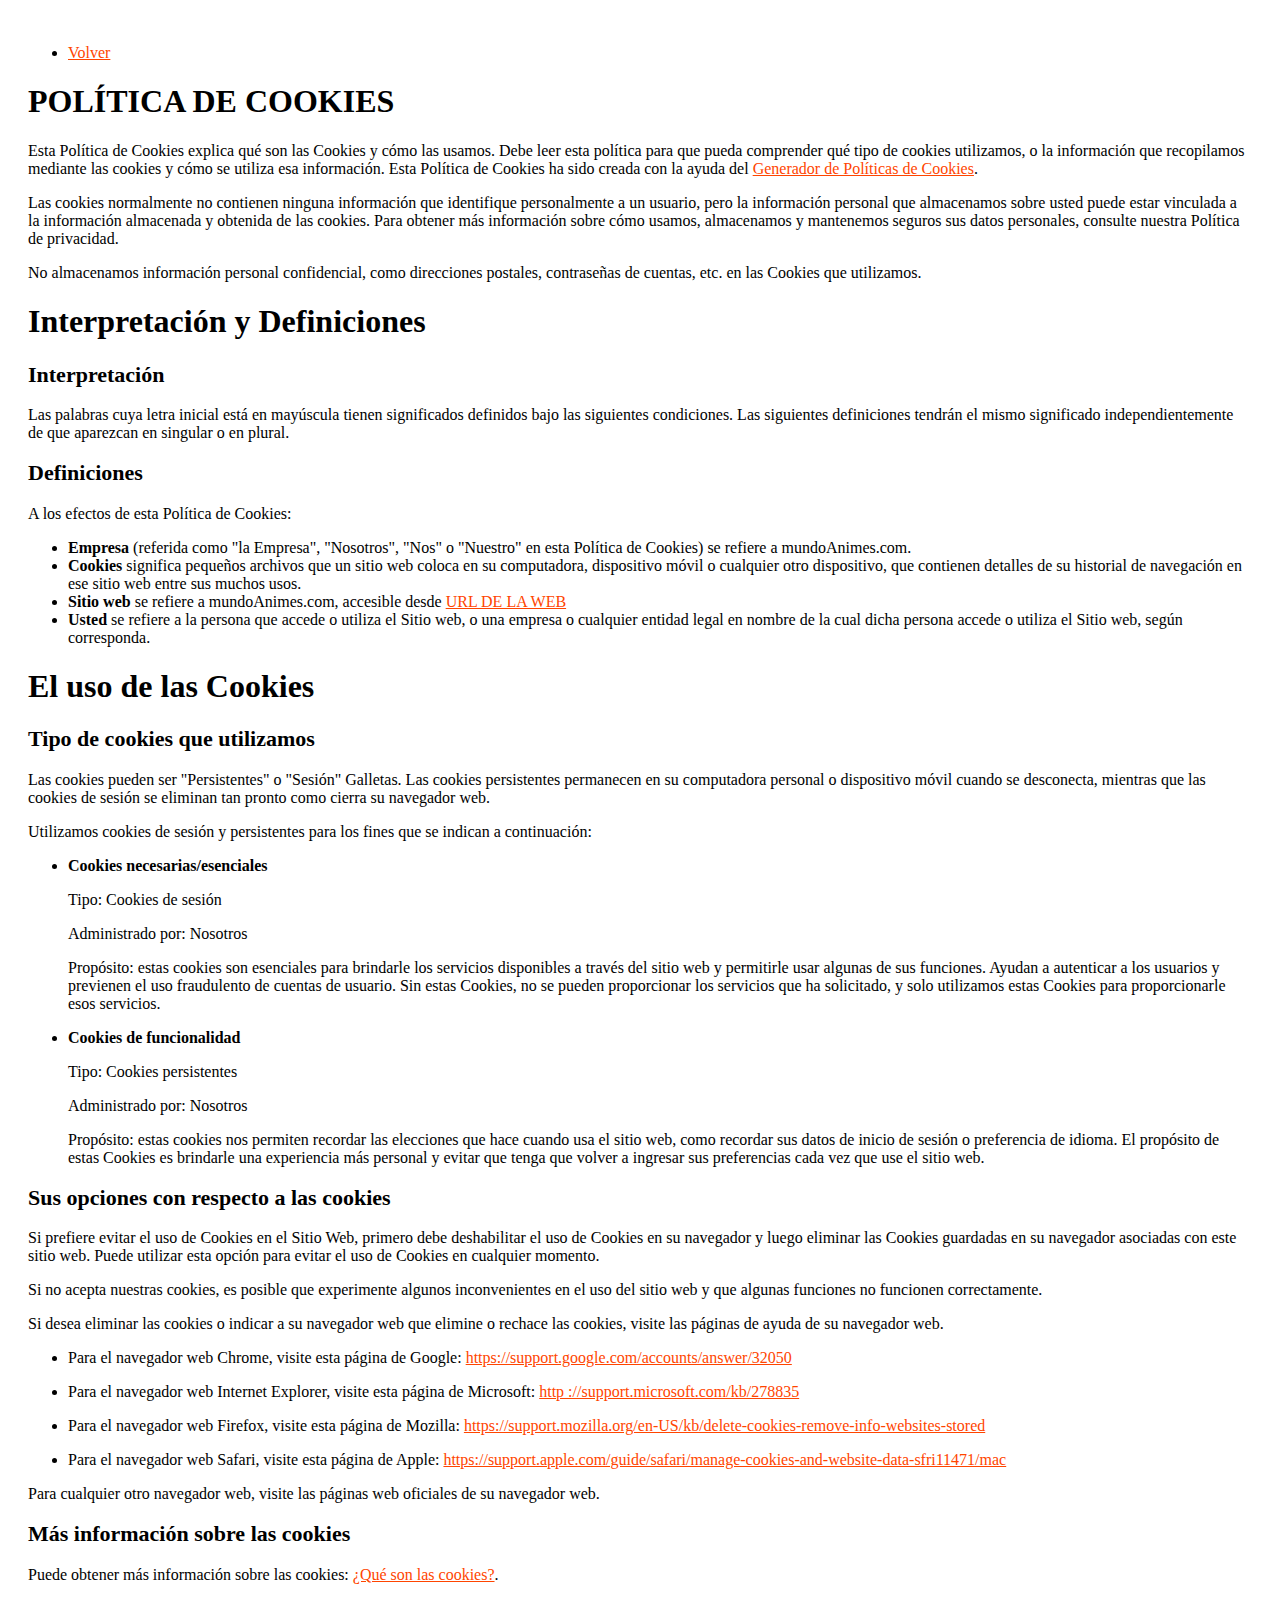
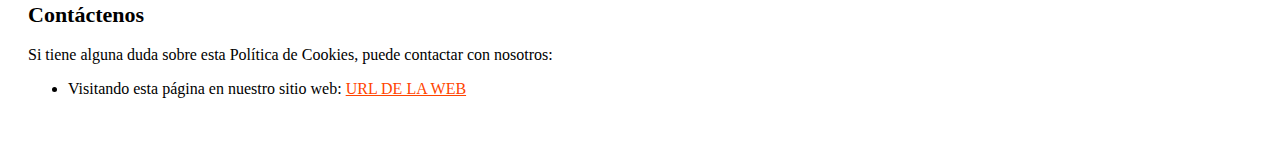
<file: cookies.html>
<!DOCTYPE html>
<html lang="en">
<head>
	<meta charset="UTF-8">
	<meta name="viewport" content="width=device-width, initial-scale=1.0">
	<title>Términos y Condiciones</title>
	<link rel="stylesheet" href="">
	<style>
		body {
			padding: 20px;
		}
		h2 { 
			font-size: 22px;
		}
		a {
			color: orangered;
		}
	</style>
</head>
<body>
	<header>
		<nav>
			<ul>
				<li><a href="index.html">Volver</a></li>
			</ul>
		</nav>		
	</header>

	<h1>POLÍTICA DE COOKIES</h1>

<p>Esta Política de Cookies explica qué son las Cookies y cómo las usamos. Debe leer esta política para que pueda comprender qué tipo de cookies utilizamos, o la información que recopilamos mediante las cookies y cómo se utiliza esa información. Esta Política de Cookies ha sido creada con la ayuda del <a href="https://www.privacypolicies.com/cookies-policy-generator/" target="_blank">Generador de Políticas de Cookies</a>.</p >
<p>Las cookies normalmente no contienen ninguna información que identifique personalmente a un usuario, pero la información personal que almacenamos sobre usted puede estar vinculada a la información almacenada y obtenida de las cookies. Para obtener más información sobre cómo usamos, almacenamos y mantenemos seguros sus datos personales, consulte nuestra Política de privacidad.</p>
<p>No almacenamos información personal confidencial, como direcciones postales, contraseñas de cuentas, etc. en las Cookies que utilizamos.</p>
<h1>Interpretación y Definiciones</h1>
<h2>Interpretación</h2>
<p>Las palabras cuya letra inicial está en mayúscula tienen significados definidos bajo las siguientes condiciones. Las siguientes definiciones tendrán el mismo significado independientemente de que aparezcan en singular o en plural.</p>
<h2>Definiciones</h2>
<p>A los efectos de esta Política de Cookies:</p>
<ul>
<li><strong>Empresa</strong> (referida como "la Empresa", "Nosotros", "Nos" o "Nuestro" en esta Política de Cookies) se refiere a mundoAnimes.com.</li >
<li><strong>Cookies</strong> significa pequeños archivos que un sitio web coloca en su computadora, dispositivo móvil o cualquier otro dispositivo, que contienen detalles de su historial de navegación en ese sitio web entre sus muchos usos.</li>
<li><strong>Sitio web</strong> se refiere a mundoAnimes.com, accesible desde <a href="URL DE LA WEB" rel="external nofollow noopener" target="_blank">URL DE LA WEB</a></li>
<li><strong>Usted</strong> se refiere a la persona que accede o utiliza el Sitio web, o una empresa o cualquier entidad legal en nombre de la cual dicha persona accede o utiliza el Sitio web, según corresponda.</li>
</ul>
<h1>El uso de las Cookies</h1>
<h2>Tipo de cookies que utilizamos</h2>
<p>Las cookies pueden ser &quot;Persistentes&quot; o &quot;Sesión&quot; Galletas. Las cookies persistentes permanecen en su computadora personal o dispositivo móvil cuando se desconecta, mientras que las cookies de sesión se eliminan tan pronto como cierra su navegador web.</p>
<p>Utilizamos cookies de sesión y persistentes para los fines que se indican a continuación:</p>
<ul>
<li>
<p><strong>Cookies necesarias/esenciales</strong></p>
<p>Tipo: Cookies de sesión</p>
<p>Administrado por: Nosotros</p>
<p>Propósito: estas cookies son esenciales para brindarle los servicios disponibles a través del sitio web y permitirle usar algunas de sus funciones. Ayudan a autenticar a los usuarios y previenen el uso fraudulento de cuentas de usuario. Sin estas Cookies, no se pueden proporcionar los servicios que ha solicitado, y solo utilizamos estas Cookies para proporcionarle esos servicios.</p>
</li>
<li>
<p><strong>Cookies de funcionalidad</strong></p>
<p>Tipo: Cookies persistentes</p>
<p>Administrado por: Nosotros</p>
<p>Propósito: estas cookies nos permiten recordar las elecciones que hace cuando usa el sitio web, como recordar sus datos de inicio de sesión o preferencia de idioma. El propósito de estas Cookies es brindarle una experiencia más personal y evitar que tenga que volver a ingresar sus preferencias cada vez que use el sitio web.</p>
</li>
</ul>
<h2>Sus opciones con respecto a las cookies</h2>
<p>Si prefiere evitar el uso de Cookies en el Sitio Web, primero debe deshabilitar el uso de Cookies en su navegador y luego eliminar las Cookies guardadas en su navegador asociadas con este sitio web. Puede utilizar esta opción para evitar el uso de Cookies en cualquier momento.</p>
<p>Si no acepta nuestras cookies, es posible que experimente algunos inconvenientes en el uso del sitio web y que algunas funciones no funcionen correctamente.</p>
<p>Si desea eliminar las cookies o indicar a su navegador web que elimine o rechace las cookies, visite las páginas de ayuda de su navegador web.</p>
<ul>	
<li>
<p>Para el navegador web Chrome, visite esta página de Google: <a href="https://support.google.com/accounts/answer/32050" rel="external nofollow noopener" target="_blank"> https://support.google.com/accounts/answer/32050</a></p>
</li>
<li>
<p>Para el navegador web Internet Explorer, visite esta página de Microsoft: <a href="http://support.microsoft.com/kb/278835" rel="external nofollow noopener" target="_blank">http ://support.microsoft.com/kb/278835</a></p>
</li>
<li>
<p>Para el navegador web Firefox, visite esta página de Mozilla: <a href="https://support.mozilla.org/en-US/kb/delete-cookies-remove-info-websites-stored" rel ="nofollow noopener externo" target="_blank">https://support.mozilla.org/en-US/kb/delete-cookies-remove-info-websites-stored</a></p>
</li>
<li>
<p>Para el navegador web Safari, visite esta página de Apple: <a href="https://support.apple.com/guide/safari/manage-cookies-and-website-data-sfri11471/mac" rel ="nofollow noopener externo" target="_blank">https://support.apple.com/guide/safari/manage-cookies-and-website-data-sfri11471/mac</a></p>
</li>
</ul>
<p>Para cualquier otro navegador web, visite las páginas web oficiales de su navegador web.</p>
<h2>Más información sobre las cookies</h2>
<p>Puede obtener más información sobre las cookies: <a href="https://www.privacypolicies.com/blog/cookies/" target="_blank">¿Qué son las cookies?</a>.</p>
<h2>Contáctenos</h2>
<p>Si tiene alguna duda sobre esta Política de Cookies, puede contactar con nosotros:</p>
<ul>
<li>Visitando esta página en nuestro sitio web: <a href="URL DE LA WEB" rel="external nofollow noopener" target="_blank">URL DE LA WEB</a></li>
</ul>
</body>
</html>
</file>
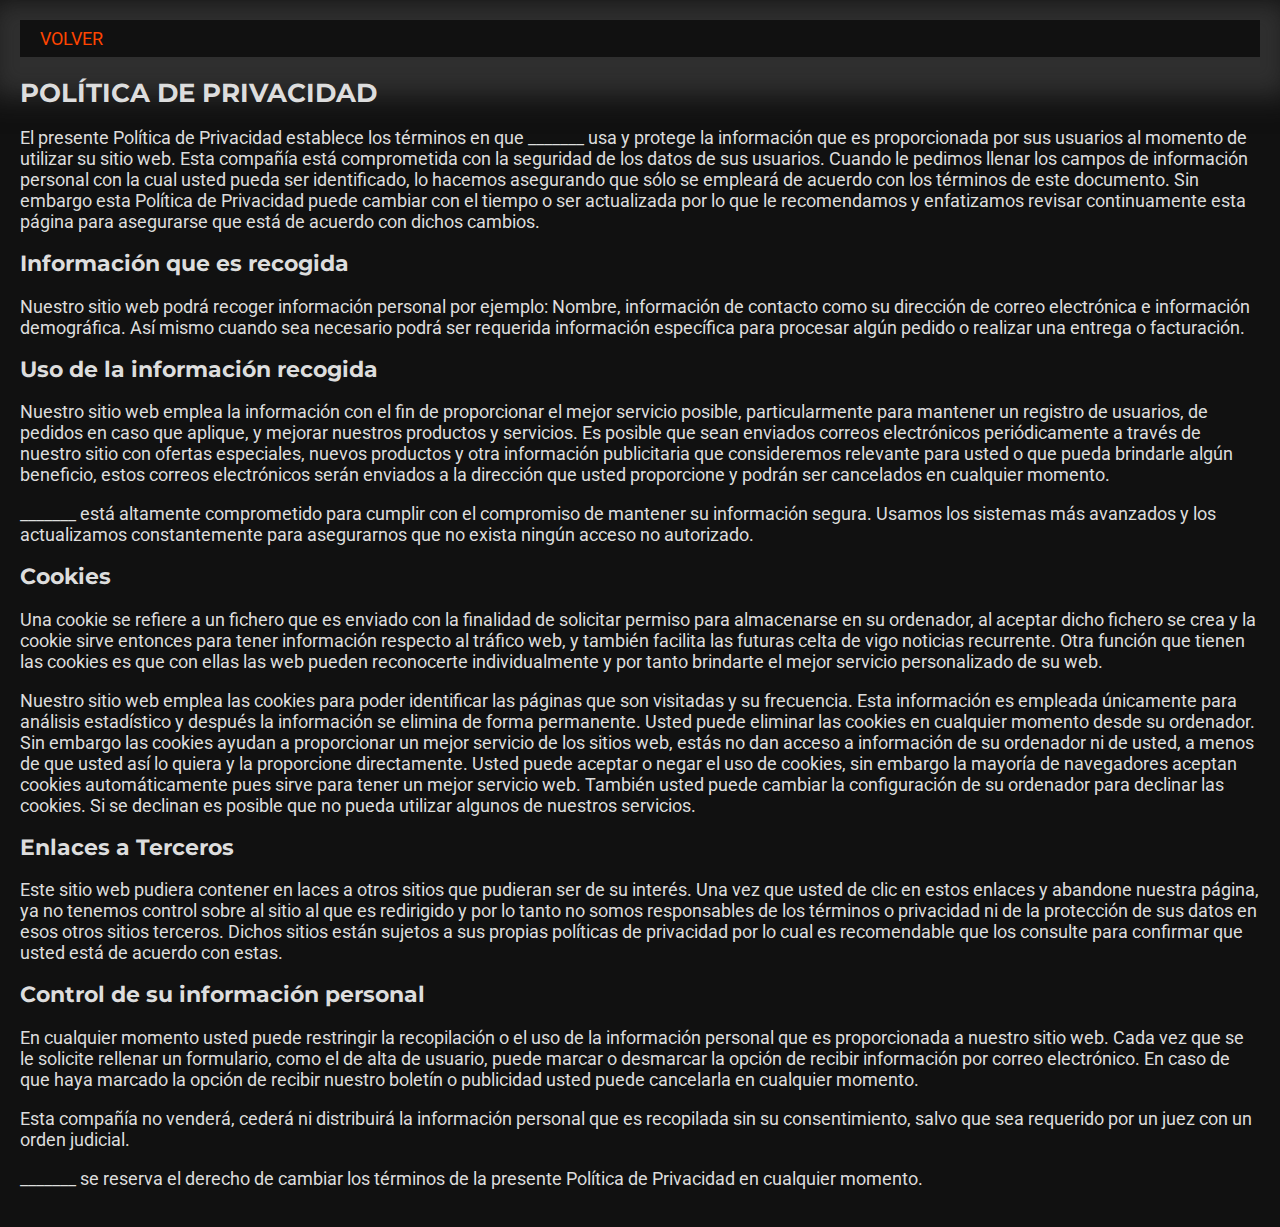
<file: politica-de-privacidad.html>
<!DOCTYPE html>
<html lang="en">
<head>
	<meta charset="UTF-8">
	<meta name="viewport" content="width=device-width, initial-scale=1.0">
	<title>Términos y Condiciones</title>
	<link rel="stylesheet" href="/assets/css/style.css">
	<style>
		body {
			padding: 20px;
		}
		h2 { 
			font-size: 22px;
		}
		a {
			color: orangered;
		}
	</style>
</head>
<body>
	<header>
		<nav>
			<ul>
				<li><a href="index.html">Volver</a></li>
			</ul>
		</nav>		
	</header>

	<h1>POLÍTICA DE PRIVACIDAD</h1>
	 
	<p>El presente Política de Privacidad establece los términos en que _______ usa y protege la información que es proporcionada por sus usuarios al momento de utilizar su sitio web. Esta compañía está comprometida con la seguridad de los datos de sus usuarios. Cuando le pedimos llenar los campos de información personal con la cual usted pueda ser identificado, lo hacemos asegurando que sólo se empleará de acuerdo con los términos de este documento. Sin embargo esta Política de Privacidad puede cambiar con el tiempo o ser actualizada por lo que le recomendamos y enfatizamos revisar continuamente esta página para asegurarse que está de acuerdo con dichos cambios.</p>

	<h2>Información que es recogida</h2>

	<p>Nuestro sitio web podrá recoger información personal por ejemplo: Nombre,  información de contacto como  su dirección de correo electrónica e información demográfica. Así mismo cuando sea necesario podrá ser requerida información específica para procesar algún pedido o realizar una entrega o facturación.</p>


	<h2>Uso de la información recogida</h2>

	<p>Nuestro sitio web emplea la información con el fin de proporcionar el mejor servicio posible, particularmente para mantener un registro de usuarios, de pedidos en caso que aplique, y mejorar nuestros productos y servicios.  Es posible que sean enviados correos electrónicos periódicamente a través de nuestro sitio con ofertas especiales, nuevos productos y otra información publicitaria que consideremos relevante para usted o que pueda brindarle algún beneficio, estos correos electrónicos serán enviados a la dirección que usted proporcione y podrán ser cancelados en cualquier momento.</p>

	<p>_______ está altamente comprometido para cumplir con el compromiso de mantener su información segura. Usamos los sistemas más avanzados y los actualizamos constantemente para asegurarnos que no exista ningún acceso no autorizado.</p>

	<h2>Cookies</h2>

	<p>Una cookie se refiere a un fichero que es enviado con la finalidad de solicitar permiso para almacenarse en su ordenador, al aceptar dicho fichero se crea y la cookie sirve entonces para tener información respecto al tráfico web, y también facilita las futuras celta de vigo noticias recurrente. Otra función que tienen las cookies es que con ellas las web pueden reconocerte individualmente y por tanto brindarte el mejor servicio personalizado de su web.</p>

	<p>Nuestro sitio web emplea las cookies para poder identificar las páginas que son visitadas y su frecuencia. Esta información es empleada únicamente para análisis estadístico y después la información se elimina de forma permanente. Usted puede eliminar las cookies en cualquier momento desde su ordenador. Sin embargo las cookies ayudan a proporcionar un mejor servicio de los sitios web, estás no dan acceso a información de su ordenador ni de usted, a menos de que usted así lo quiera y la proporcione directamente. Usted puede aceptar o negar el uso de cookies, sin embargo la mayoría de navegadores aceptan cookies automáticamente pues sirve para tener un mejor servicio web. También usted puede cambiar la configuración de su ordenador para declinar las cookies. Si se declinan es posible que no pueda utilizar algunos de nuestros servicios.</p>

	<h2>Enlaces a Terceros</h2>

	<p>Este sitio web pudiera contener en laces a otros sitios que pudieran ser de su interés. Una vez que usted de clic en estos enlaces y abandone nuestra página, ya no tenemos control sobre al sitio al que es redirigido y por lo tanto no somos responsables de los términos o privacidad ni de la protección de sus datos en esos otros sitios terceros. Dichos sitios están sujetos a sus propias políticas de privacidad por lo cual es recomendable que los consulte para confirmar que usted está de acuerdo con estas.</p>

	<h2>Control de su información personal</h2>

	<p>En cualquier momento usted puede restringir la recopilación o el uso de la información personal que es proporcionada a nuestro sitio web.  Cada vez que se le solicite rellenar un formulario, como el de alta de usuario, puede marcar o desmarcar la opción de recibir información por correo electrónico.  En caso de que haya marcado la opción de recibir nuestro boletín o publicidad usted puede cancelarla en cualquier momento.
	</p>

	<p>Esta compañía no venderá, cederá ni distribuirá la información personal que es recopilada sin su consentimiento, salvo que sea requerido por un juez con un orden judicial.</p>

	<p>_______ se reserva el derecho de cambiar los términos de la presente Política de Privacidad en cualquier momento.</p>

</body>
</html>
</file>
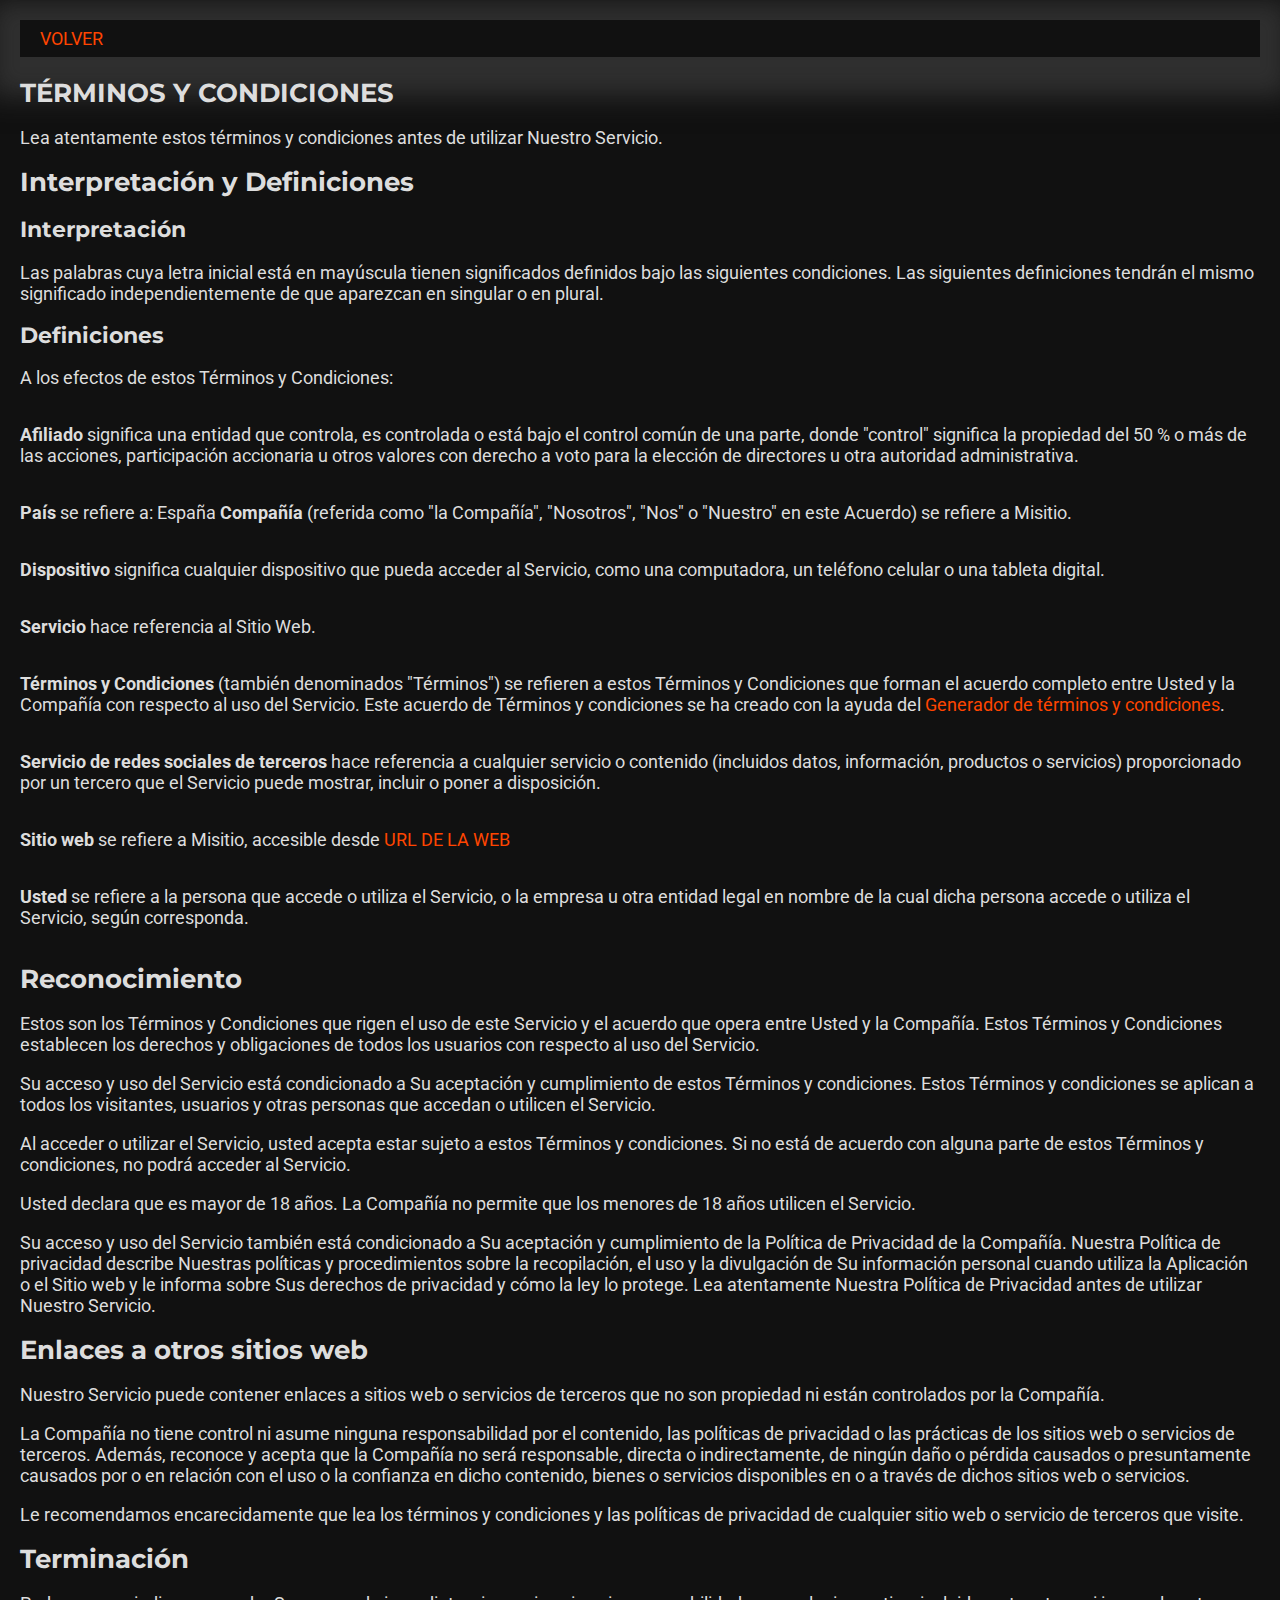
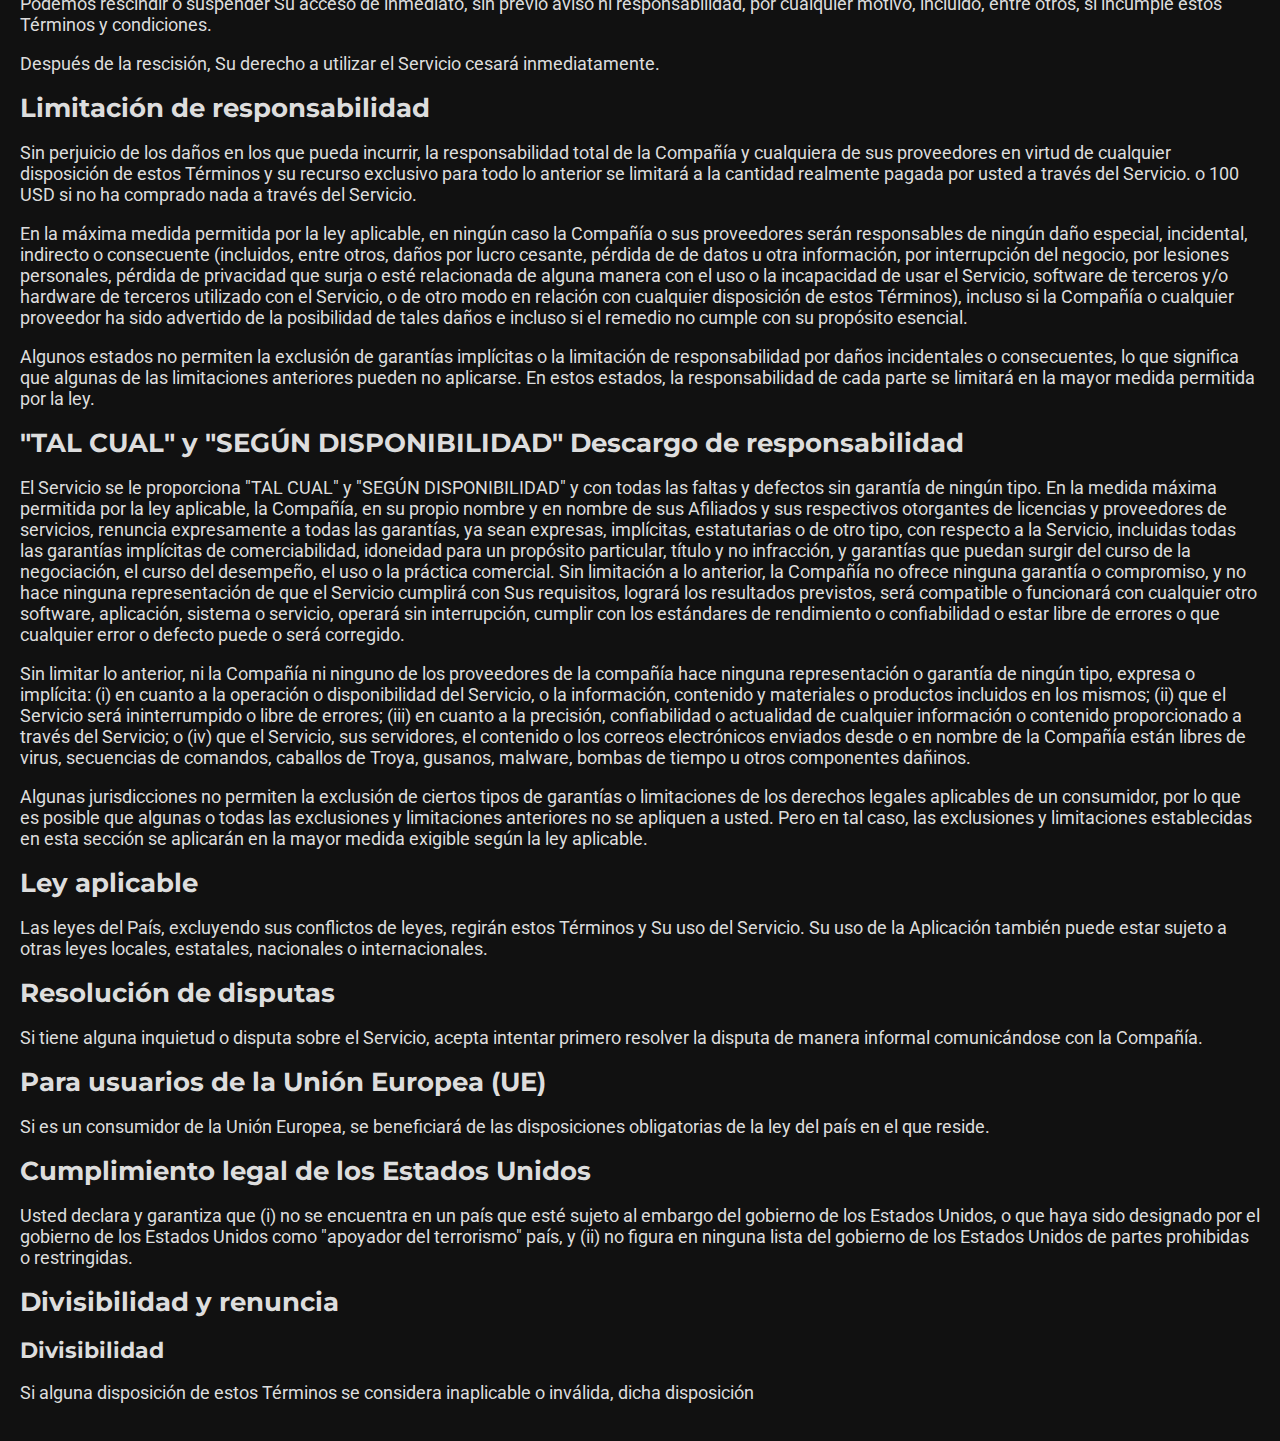
<file: terminos-y-condiciones.html>
<!DOCTYPE html>
<html lang="en">
<head>
	<meta charset="UTF-8">
	<meta name="viewport" content="width=device-width, initial-scale=1.0">
	<title>Términos y Condiciones</title>
	<link rel="stylesheet" href="/assets/css/style.css">
	<style>
		body {
			padding: 20px;
		}
		h2 { 
			font-size: 22px;
		}
		a {
			color: orangered;
		}
	</style>
</head>
<body>
	<header>
		<nav>
			<ul>
				<li><a href="index.html">Volver</a></li>
			</ul>
		</nav>		
	</header>

	<h1>TÉRMINOS Y CONDICIONES</h1>

	<p>Lea atentamente estos términos y condiciones antes de utilizar Nuestro Servicio.</p>

	<h1>Interpretación y Definiciones</h1>

	<h2>Interpretación</h2>
	<p>Las palabras cuya letra inicial está en mayúscula tienen significados definidos bajo las siguientes condiciones. Las siguientes definiciones tendrán el mismo significado independientemente de que aparezcan en singular o en plural.</p>
	
	<h2>Definiciones</h2>
	<p>A los efectos de estos Términos y Condiciones:</p>

	<ul>
		<li>
			<p><strong>Afiliado</strong> significa una entidad que controla, es controlada o está bajo el control común de una parte, donde &quot;control&quot; significa la propiedad del 50 % o más de las acciones, participación accionaria u otros valores con derecho a voto para la elección de directores u otra autoridad administrativa.</p>
		</li>
		<li>
			<p><strong>País</strong> se refiere a: España</p>
		</li>
		<li>
			<p><strong>Compañía</strong> (referida como "la Compañía", "Nosotros", "Nos" o "Nuestro" en este Acuerdo) se refiere a Misitio.</p>
		</li>
		<li>
			<p><strong>Dispositivo</strong> significa cualquier dispositivo que pueda acceder al Servicio, como una computadora, un teléfono celular o una tableta digital.</p>
		</li>
		<li>
			<p><strong>Servicio</strong> hace referencia al Sitio Web.</p>
		</li>
		<li>
			<p><strong>Términos y Condiciones</strong> (también denominados "Términos") se refieren a estos Términos y Condiciones que forman el acuerdo completo entre Usted y la Compañía con respecto al uso del Servicio. Este acuerdo de Términos y condiciones se ha creado con la ayuda del <a href="https://www.privacypolicies.com/terms-conditions-generator/" target="_blank">Generador de términos y condiciones</a>. </p>
		</li>
		<li>
			<p><strong>Servicio de redes sociales de terceros</strong> hace referencia a cualquier servicio o contenido (incluidos datos, información, productos o servicios) proporcionado por un tercero que el Servicio puede mostrar, incluir o poner a disposición. </p>
		</li>
		<li>
			<p><strong>Sitio web</strong> se refiere a Misitio, accesible desde <a href="URL DE LA WEB" rel="external nofollow noopener" target="_blank">URL DE LA WEB</a></p>
		</li>
		<li>
			<p><strong>Usted</strong> se refiere a la persona que accede o utiliza el Servicio, o la empresa u otra entidad legal en nombre de la cual dicha persona accede o utiliza el Servicio, según corresponda.</p>
		</li>
	</ul>

	<h1>Reconocimiento</h1>

	<p>Estos son los Términos y Condiciones que rigen el uso de este Servicio y el acuerdo que opera entre Usted y la Compañía. Estos Términos y Condiciones establecen los derechos y obligaciones de todos los usuarios con respecto al uso del Servicio.</p>
	<p>Su acceso y uso del Servicio está condicionado a Su aceptación y cumplimiento de estos Términos y condiciones. Estos Términos y condiciones se aplican a todos los visitantes, usuarios y otras personas que accedan o utilicen el Servicio.</p>
	<p>Al acceder o utilizar el Servicio, usted acepta estar sujeto a estos Términos y condiciones. Si no está de acuerdo con alguna parte de estos Términos y condiciones, no podrá acceder al Servicio.</p>
	<p>Usted declara que es mayor de 18 años. La Compañía no permite que los menores de 18 años utilicen el Servicio.</p>
	<p>Su acceso y uso del Servicio también está condicionado a Su aceptación y cumplimiento de la Política de Privacidad de la Compañía. Nuestra Política de privacidad describe Nuestras políticas y procedimientos sobre la recopilación, el uso y la divulgación de Su información personal cuando utiliza la Aplicación o el Sitio web y le informa sobre Sus derechos de privacidad y cómo la ley lo protege. Lea atentamente Nuestra Política de Privacidad antes de utilizar Nuestro Servicio.</p>
	
	<h1>Enlaces a otros sitios web</h1>

	<p>Nuestro Servicio puede contener enlaces a sitios web o servicios de terceros que no son propiedad ni están controlados por la Compañía.</p>
	<p>La Compañía no tiene control ni asume ninguna responsabilidad por el contenido, las políticas de privacidad o las prácticas de los sitios web o servicios de terceros. Además, reconoce y acepta que la Compañía no será responsable, directa o indirectamente, de ningún daño o pérdida causados ​​o presuntamente causados ​​por o en relación con el uso o la confianza en dicho contenido, bienes o servicios disponibles en o a través de dichos sitios web o servicios.</p>
	<p>Le recomendamos encarecidamente que lea los términos y condiciones y las políticas de privacidad de cualquier sitio web o servicio de terceros que visite.</p>
	
	<h1>Terminación</h1>
<p>Podemos rescindir o suspender Su acceso de inmediato, sin previo aviso ni responsabilidad, por cualquier motivo, incluido, entre otros, si incumple estos Términos y condiciones.</p>
<p>Después de la rescisión, Su derecho a utilizar el Servicio cesará inmediatamente.</p>
<h1>Limitación de responsabilidad</h1>
<p>Sin perjuicio de los daños en los que pueda incurrir, la responsabilidad total de la Compañía y cualquiera de sus proveedores en virtud de cualquier disposición de estos Términos y su recurso exclusivo para todo lo anterior se limitará a la cantidad realmente pagada por usted a través del Servicio. o 100 USD si no ha comprado nada a través del Servicio.</p>
<p>En la máxima medida permitida por la ley aplicable, en ningún caso la Compañía o sus proveedores serán responsables de ningún daño especial, incidental, indirecto o consecuente (incluidos, entre otros, daños por lucro cesante, pérdida de de datos u otra información, por interrupción del negocio, por lesiones personales, pérdida de privacidad que surja o esté relacionada de alguna manera con el uso o la incapacidad de usar el Servicio, software de terceros y/o hardware de terceros utilizado con el Servicio, o de otro modo en relación con cualquier disposición de estos Términos), incluso si la Compañía o cualquier proveedor ha sido advertido de la posibilidad de tales daños e incluso si el remedio no cumple con su propósito esencial.</p>
<p>Algunos estados no permiten la exclusión de garantías implícitas o la limitación de responsabilidad por daños incidentales o consecuentes, lo que significa que algunas de las limitaciones anteriores pueden no aplicarse. En estos estados, la responsabilidad de cada parte se limitará en la mayor medida permitida por la ley.</p>
<h1>&quot;TAL CUAL&quot; y &quot;SEGÚN DISPONIBILIDAD&quot; Descargo de responsabilidad</h1>
<p>El Servicio se le proporciona &quot;TAL CUAL&quot; y &quot;SEGÚN DISPONIBILIDAD&quot; y con todas las faltas y defectos sin garantía de ningún tipo. En la medida máxima permitida por la ley aplicable, la Compañía, en su propio nombre y en nombre de sus Afiliados y sus respectivos otorgantes de licencias y proveedores de servicios, renuncia expresamente a todas las garantías, ya sean expresas, implícitas, estatutarias o de otro tipo, con respecto a la Servicio, incluidas todas las garantías implícitas de comerciabilidad, idoneidad para un propósito particular, título y no infracción, y garantías que puedan surgir del curso de la negociación, el curso del desempeño, el uso o la práctica comercial. Sin limitación a lo anterior, la Compañía no ofrece ninguna garantía o compromiso, y no hace ninguna representación de que el Servicio cumplirá con Sus requisitos, logrará los resultados previstos, será compatible o funcionará con cualquier otro software, aplicación, sistema o servicio, operará sin interrupción, cumplir con los estándares de rendimiento o confiabilidad o estar libre de errores o que cualquier error o defecto puede o será corregido.</p>
<p>Sin limitar lo anterior, ni la Compañía ni ninguno de los proveedores de la compañía hace ninguna representación o garantía de ningún tipo, expresa o implícita: (i) en cuanto a la operación o disponibilidad del Servicio, o la información, contenido y materiales o productos incluidos en los mismos; (ii) que el Servicio será ininterrumpido o libre de errores; (iii) en cuanto a la precisión, confiabilidad o actualidad de cualquier información o contenido proporcionado a través del Servicio; o (iv) que el Servicio, sus servidores, el contenido o los correos electrónicos enviados desde o en nombre de la Compañía están libres de virus, secuencias de comandos, caballos de Troya, gusanos, malware, bombas de tiempo u otros componentes dañinos.</p>
<p>Algunas jurisdicciones no permiten la exclusión de ciertos tipos de garantías o limitaciones de los derechos legales aplicables de un consumidor, por lo que es posible que algunas o todas las exclusiones y limitaciones anteriores no se apliquen a usted. Pero en tal caso, las exclusiones y limitaciones establecidas en esta sección se aplicarán en la mayor medida exigible según la ley aplicable.</p>
<h1>Ley aplicable</h1>
<p>Las leyes del País, excluyendo sus conflictos de leyes, regirán estos Términos y Su uso del Servicio. Su uso de la Aplicación también puede estar sujeto a otras leyes locales, estatales, nacionales o internacionales.</p>
<h1>Resolución de disputas</h1>
<p>Si tiene alguna inquietud o disputa sobre el Servicio, acepta intentar primero resolver la disputa de manera informal comunicándose con la Compañía.</p>
<h1>Para usuarios de la Unión Europea (UE)</h1>
<p>Si es un consumidor de la Unión Europea, se beneficiará de las disposiciones obligatorias de la ley del país en el que reside.</p>
<h1>Cumplimiento legal de los Estados Unidos</h1>
<p>Usted declara y garantiza que (i) no se encuentra en un país que esté sujeto al embargo del gobierno de los Estados Unidos, o que haya sido designado por el gobierno de los Estados Unidos como &quot;apoyador del terrorismo&quot; país, y (ii) no figura en ninguna lista del gobierno de los Estados Unidos de partes prohibidas o restringidas.</p>
<h1>Divisibilidad y renuncia</h1>
<h2>Divisibilidad</h2>
<p>Si alguna disposición de estos Términos se considera inaplicable o inválida, dicha disposición
</body>
</html>
</file>
<file: assets/css/style.css>
@import url('https://fonts.googleapis.com/css?family=Montserrat|Roboto');

:root {
	--primario : #ddd;
	--secundario: #111;
	--terciario: skyblue;
	--cuaternario: rgba(250,250,250,.92);

	
	--primario : #f4fce8;
	--secundario: #1b325f;
	--terciario: #f26c4f;
	--cuaternario: rgba(0,180,255,.92);

	--primario : #111;
	--secundario: #ddd;
	--terciario: orange;
	--cuaternario: rgba(50,50,50,.92);
	
}

/* GENERAL */
html, body {
   
    
    /* Ocultar en Firefox */
    scrollbar-width: none;
    
    /* Ocultar en IE y Edge antiguo */
    -ms-overflow-style: none;
}

/* Ocultar en Chrome, Safari y Edge moderno */
html::-webkit-scrollbar,
body::-webkit-scrollbar {
    display: none;
    width: 0 !important;
    height: 0 !important;
}

html { box-sizing: border-box; }
*, *::before, *::after { box-sizing: inherit; }
body {
	margin: 0;
	height: 100%;
	background-color: var(--primario);
	font-family: 'Roboto', sans-serif;
	color: var(--secundario);
	font-size: 18px;
}
header {
	width: 100%;
	margin-bottom: 20px;
}

main {
   height: auto !important;
}


h1, h2 {
	font-family: 'Montserrat', sans-serif;
	font-size: 26px;
}
ul {
	margin: 0;
	padding: 0;
}
li { display: inline-block; }
a {
	text-decoration: none;
	color: var(--secundario);
}
a:hover {
	color: var(--terciario);
	border-bottom: 1px solid var(--terciario);
}

/* MENÚ DE NAVEGACIÓN */ 

nav {
	width: 100%;
	background-color: var(--primario);
	box-shadow: 0 10px 25px 30px var(--cuaternario)
}
nav li {
	padding: 8px 20px;
	text-transform: uppercase;
}
#letras>li {
	padding: .2%;
}

/* CONTENIDO */

.item {
	float: left;
	animation-name: aparecer;
	animation-duration: 4s;
}
.contenido {
	width: 100%;
	padding: 5px;
}

.contenido h1 {
	width: 80%;
	margin: 0 auto;
	padding-left: 5px;
	border-bottom: 2px solid var(--terciario);
	white-space: nowrap;
	overflow: hidden;
	text-overflow: ellipsis;
}
.contenido p {
	width: 100%;
	height: 100%;
	margin: 0;
	padding: 10px;
	border-bottom: 1px solid var(--terciario);
	border-radius: 5px;
	background-color: var(--cuaternario);
	color: var(--secundario);
	transform: translateY(100%);
	overflow: auto;

	transition-property: transform;
	transition-duration: .3s;
	transition-timing-function: ease-in;
	transition-delay: .5s;
}
.imagen {
	width: 95%;
	height: 250px;
	background-size: cover;
	margin: 5px;
	border:  1px solid gray;
	border-radius: 5px;
	overflow: hidden;
}
.genero span {
	display: inline-block;
	width: 18%;
	color: var(--terciario);
	margin-left: 5px;
	padding: 0 5px;
	border-radius: 2px;
	background-color: var(--cuaternario);
	font-size: 75%;
	text-align: center;
	white-space: nowrap;
	overflow: hidden;
	text-overflow: ellipsis;
	opacity: 0;

	transition-property: opacity;
	transition-duration: 1.5s;
}

/* TRANSICIONES - ITEM */
.contenido:hover {
	border-bottom: 0;
}
.contenido:hover p {
	transform: translateY(0);
}
.contenido:hover span {
	opacity: 1;
}

/* ANIMACIONES - ITEM */

@keyframes aparecer {
	from { opacity: 0; }
	to { opacity: 1; }
}

/* SCROLL - ITEM */ 

.contenido p::-webkit-scrollbar {
	width: 10px;
}
.contenido p::-webkit-scrollbar-thumb {
	background-color: white;
	border-radius: 10px;
}
.contenido p::-webkit-scrollbar-thumb:hover {
	background-color: var(--secundario);
}

/* PAGINACIÓN */

#paginacion {
    width: 100%;
    display: flex;
    justify-content: center;
    align-items: center;
    gap: 10px;
    margin: 30px 0;
    clear: both;
}

#paginacion a {
    background-color: var(--cuaternario);
    color: var(--secundario);
    padding: 10px 20px;
    border-radius: 5px;
    font-weight: bold;
    transition: background 0.3s;
}

#paginacion a:hover {
    background-color: var(--terciario);
    color: var(--primario);
}

#paginacion span {
    font-family: 'Montserrat', sans-serif;
    font-weight: bold;
    color: var(--secundario);
}



/* MEDIA QUERIES */

/* Teléfonos móviles */
[class*="col-"] {
	width: 100%;
}

/* Tablets */
@media only screen and (min-width: 600px) {
	.col-2 { width: 50%; }
	#letras>li { padding: .4%; }
	main { height: 1900px; }
}

/* Ordenadores de escritorio */
@media only screen and (min-width: 768px) {
	.col-3 { width: 33.33%; }
	#letras>li { padding: .75%; }
	main { height: 1200px; }
}
@media only screen and (min-width: 1366px) {
	.col-4 { width: 33%; }
	#letras>li { padding: 1%; }
	main { height: 1200px; }
}


/* PIE DE PÁGINA */

footer ul, footer p {
	width: 480px;
	padding: 10px 0;
	text-align: center;
	margin: auto;
}
/* PIE DE PÁGINA */

footer ul, footer p {
	width: 480px;
	padding: 10px 0;
	text-align: center;
	margin: auto;
}
footer {
    background-color:#2C2C2C;
    padding: 40px 20px;
    margin-top: 100px;
	height: 300px;
    text-align: center;
    clear: both; /* Evita que los floats de arriba lo tapen */
}

footer ul {
    display: flex;
    justify-content: center;
    gap: 30px;
    list-style: none;
    margin-bottom: 20px;
    padding: 0;

}
footer p,
footer a {
    color: white;
	font-weight: bold;
    text-decoration: none;
}
</file>
